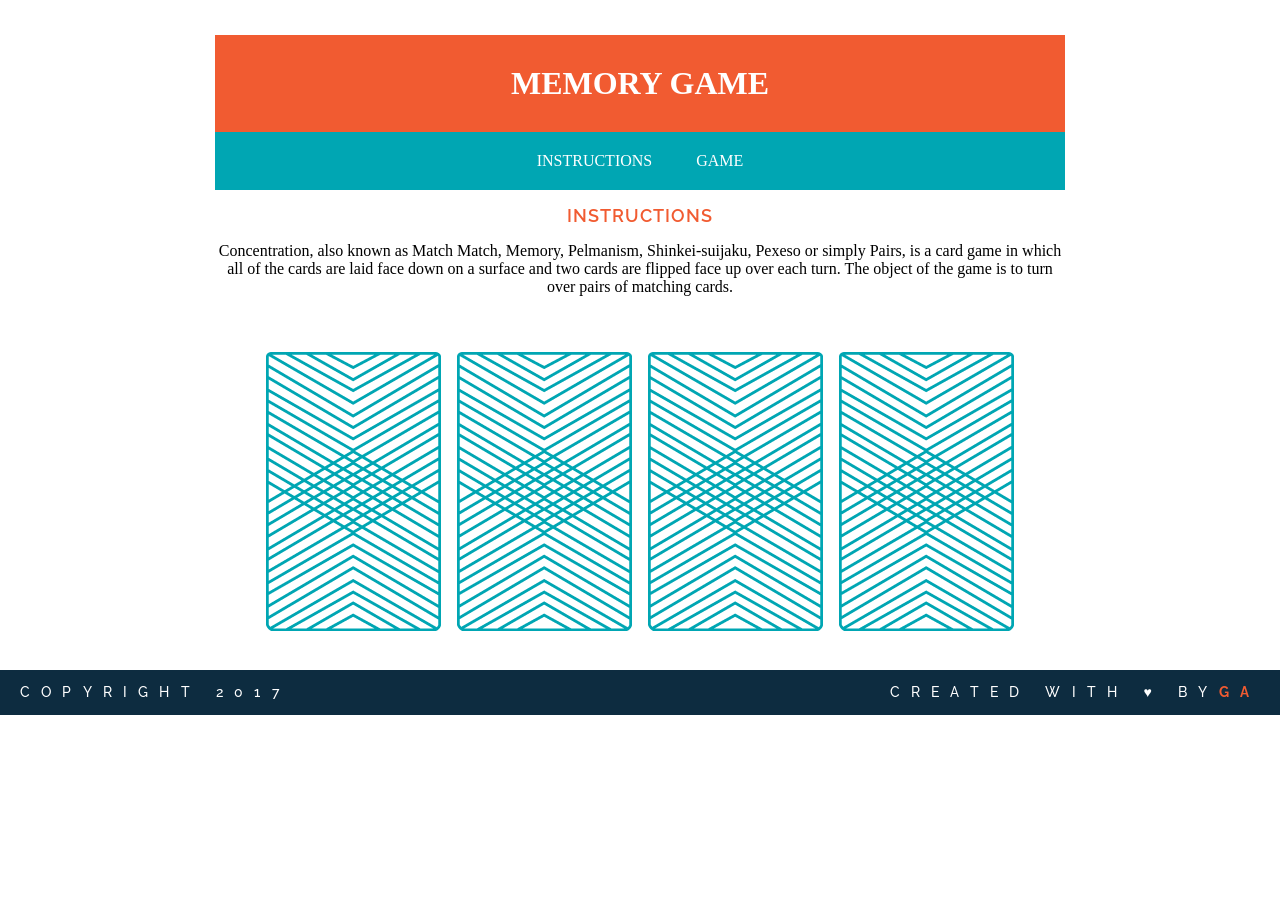
<file: memory_game/index.html>
<!DOCTYPE html>
<html>

   <head>
   	<link href="css/style.css" rel="stylesheet" type="text/css">
   	<link href="https://fonts.googleapis.com/css?family=Droid+Serif|Raleway:400,500,600,700" rel="stylesheet">
    <title>Memory Card Game</title>
   </head>

<body>
	<main>
	<header>
	<h1>Memory Game</h1>
	</header>
	<nav>
	<a class="first" href="#ins">Instructions</a>
	<a class="first" href="#g">Game</a>
	</nav>
	<h2 id="ins">Instructions</h2>
	<p>Concentration, also known as Match Match, Memory, Pelmanism, Shinkei-suijaku, Pexeso or simply Pairs, is a card game in which all of the cards are laid face down on a surface and two cards are flipped face up over each turn. The object of the game is to turn over pairs of matching cards.</p>

	<div id="game-board" class="board clearfix"></div>
	
</main>
<footer class="clearfix">
	<p class="copyright">Copyright 2017</p>
	<p class="message">Created with &hearts; by<span class="name">GA</p>

</footer>
<script src="js/main.js"></script>
</body>

</html>
</file>
<file: memory_game/css/style.css>
.clearfix:after {
visibility: hidden;
display: block;
content: " ";
clear: both;
height: 0;
font-size: 0;
}

body {
text-align: center;
margin: 0;
}
title {
	font-family: Raleway;
	color: #0D2C40;
	letter-spacing: 1px;
	font-weight: 400;
	font-size: 45px;
	text-transform: uppercase;
}
h1 {
	margin: 0;
}
h2 {
	font-family: Raleway;
	color: #F15B31;
	letter-spacing: 1px;
	font-weight: 600;
	font-size: 18px;
	text-transform: uppercase;
}
a .first {
	font-family: Raleway;
	color: #0D2C40;
	letter-spacing: 1px;
	font-weight: 600;
	font-size: 20px;
	text-transform: uppercase;
}
a {
	margin-right: 20px;
	margin-left: 20px;
	color: #FFFFFF;
	text-transform: uppercase;
	text-decoration: none;
	border-bottom: 2px solid transparent;
}
header {
	background-color: #F15B31;
	color: #FFFFFF;
	padding-top: 30px;
	padding-bottom: 30px;
	padding-right: 20px;
	padding-left: 20px;
	text-transform: uppercase;
}
nav {
	background-color: #00A6B3;
	color: #FFFFFF;
	padding-top: 20px;
	padding-bottom: 20px;

}
a:hover {
	border-color: white;
	
}
main {
	width: 850px;
	margin-top: 35px;
	margin-bottom: 35px;
	margin-left: auto;
	margin-right: auto;
}
img {
	margin-top: 40px;
	margin-left: 8px;
	margin-right: 8px;
}
footer {
	text-transform: uppercase;
	padding-right: 20px;
	padding-left: 20px;
	background-color: #0D2C40;
	color: #FFFFFF;
	font-size: 14px;
	letter-spacing: 0.8em;
	font-weight: 500;
}
.copyright {
	font-family: Raleway;
	float: left;
}
.message {
	font-family: Raleway;
	float: right;
}
.name {
	color: #F15B31;
	font-weight: 700;
}
</file>
